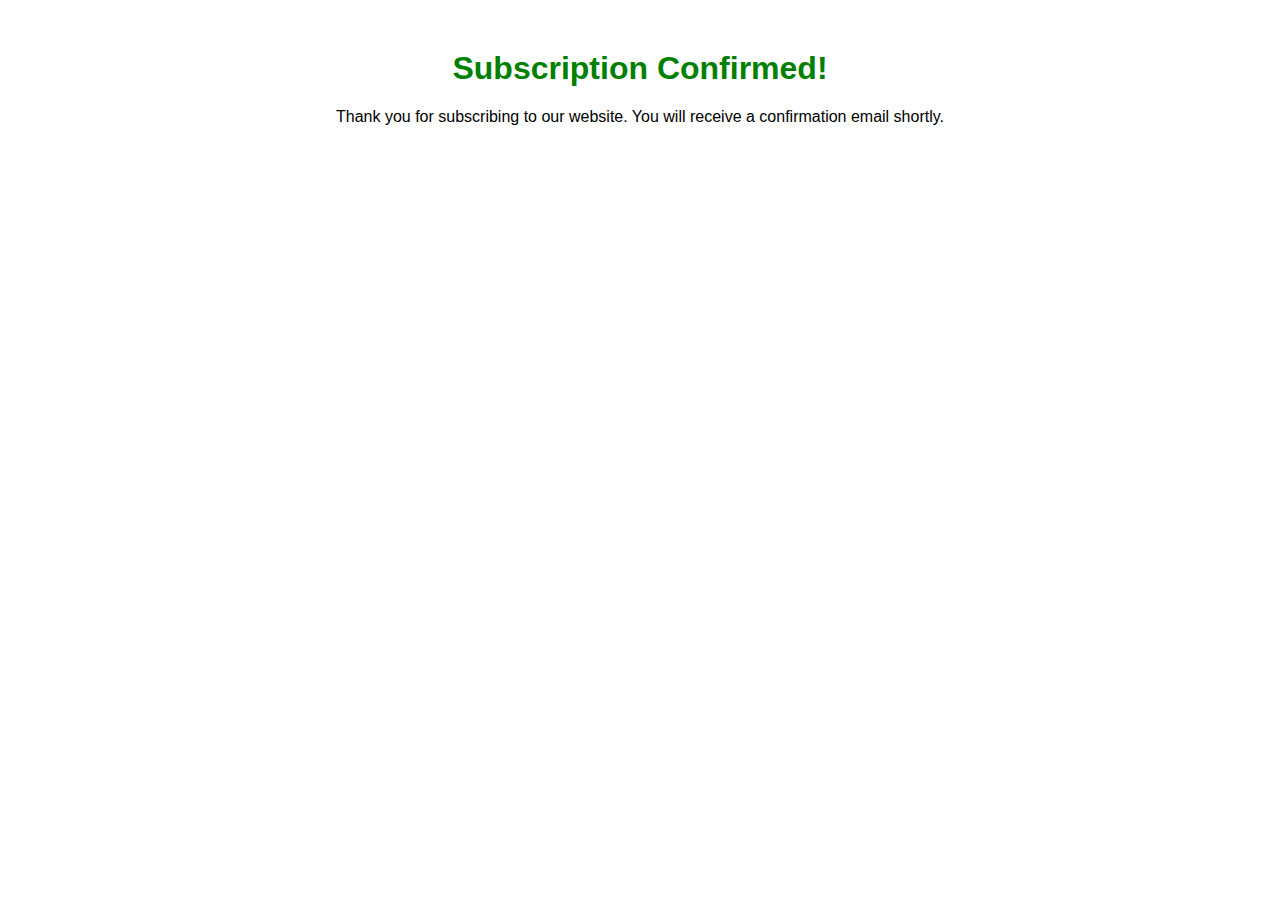
<file: confirmation.html>
<!DOCTYPE html>
<html lang="en">
<head>
    <meta charset="UTF-8">
    <meta name="viewport" content="width=device-width, initial-scale=1.0">
    <title>Subscription Confirmation</title>
    <style>
        body {
            font-family: Arial, sans-serif;
            text-align: center;
            margin: 50px;
        }

        h1 {
            color: #008000; /* Green color for success */
        }
    </style>
</head>
<body>
    <h1>Subscription Confirmed!</h1>
    <p>Thank you for subscribing to our website. You will receive a confirmation email shortly.</p>
</body>
</html>
</file>
